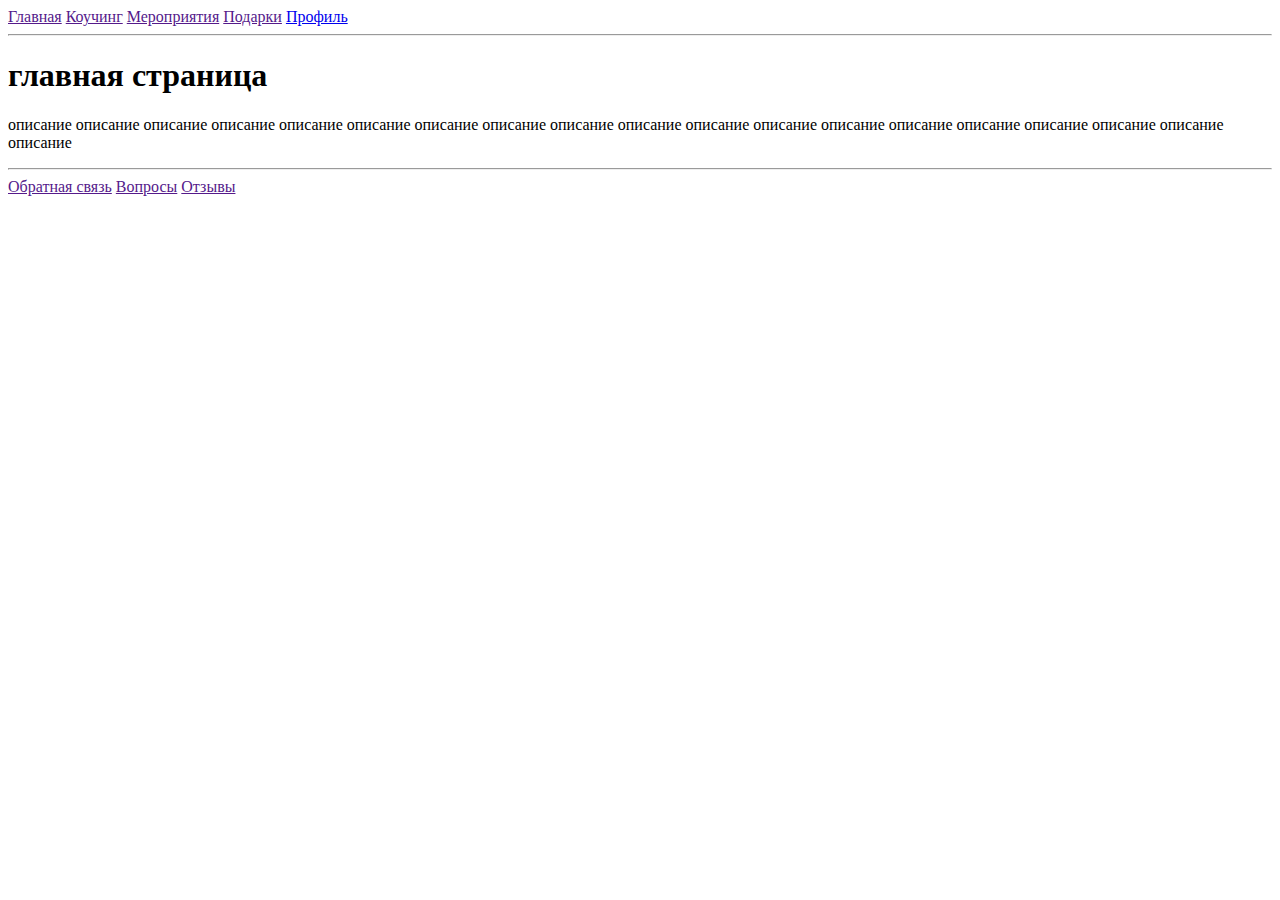
<file: coaching/temaplates/coaching/homepage.html>
<!DOCTYPE html>
<html lang="en">
<head>
    <meta charset="UTF-8">
    <title>coach.dd</title>
</head>
<body>
<div class="header">
    <a href="">Главная</a>
    <a href="">Коучинг</a>
    <a href="">Мероприятия</a>
    <a href="">Подарки</a>
    <a href="user/profile.html">Профиль</a>

</div>
<hr>
<h1>главная страница</h1>

<p>описание описание описание описание описание описание описание описание  описание  описание  описание  описание  описание  описание  описание  описание  описание  описание  описание  </p>

<hr>
<div class="footer">
    <a href="">Обратная связь</a>
    <a href="">Вопросы</a>
    <a href="">Отзывы</a>
</div>
</body>
</html>
</file>
